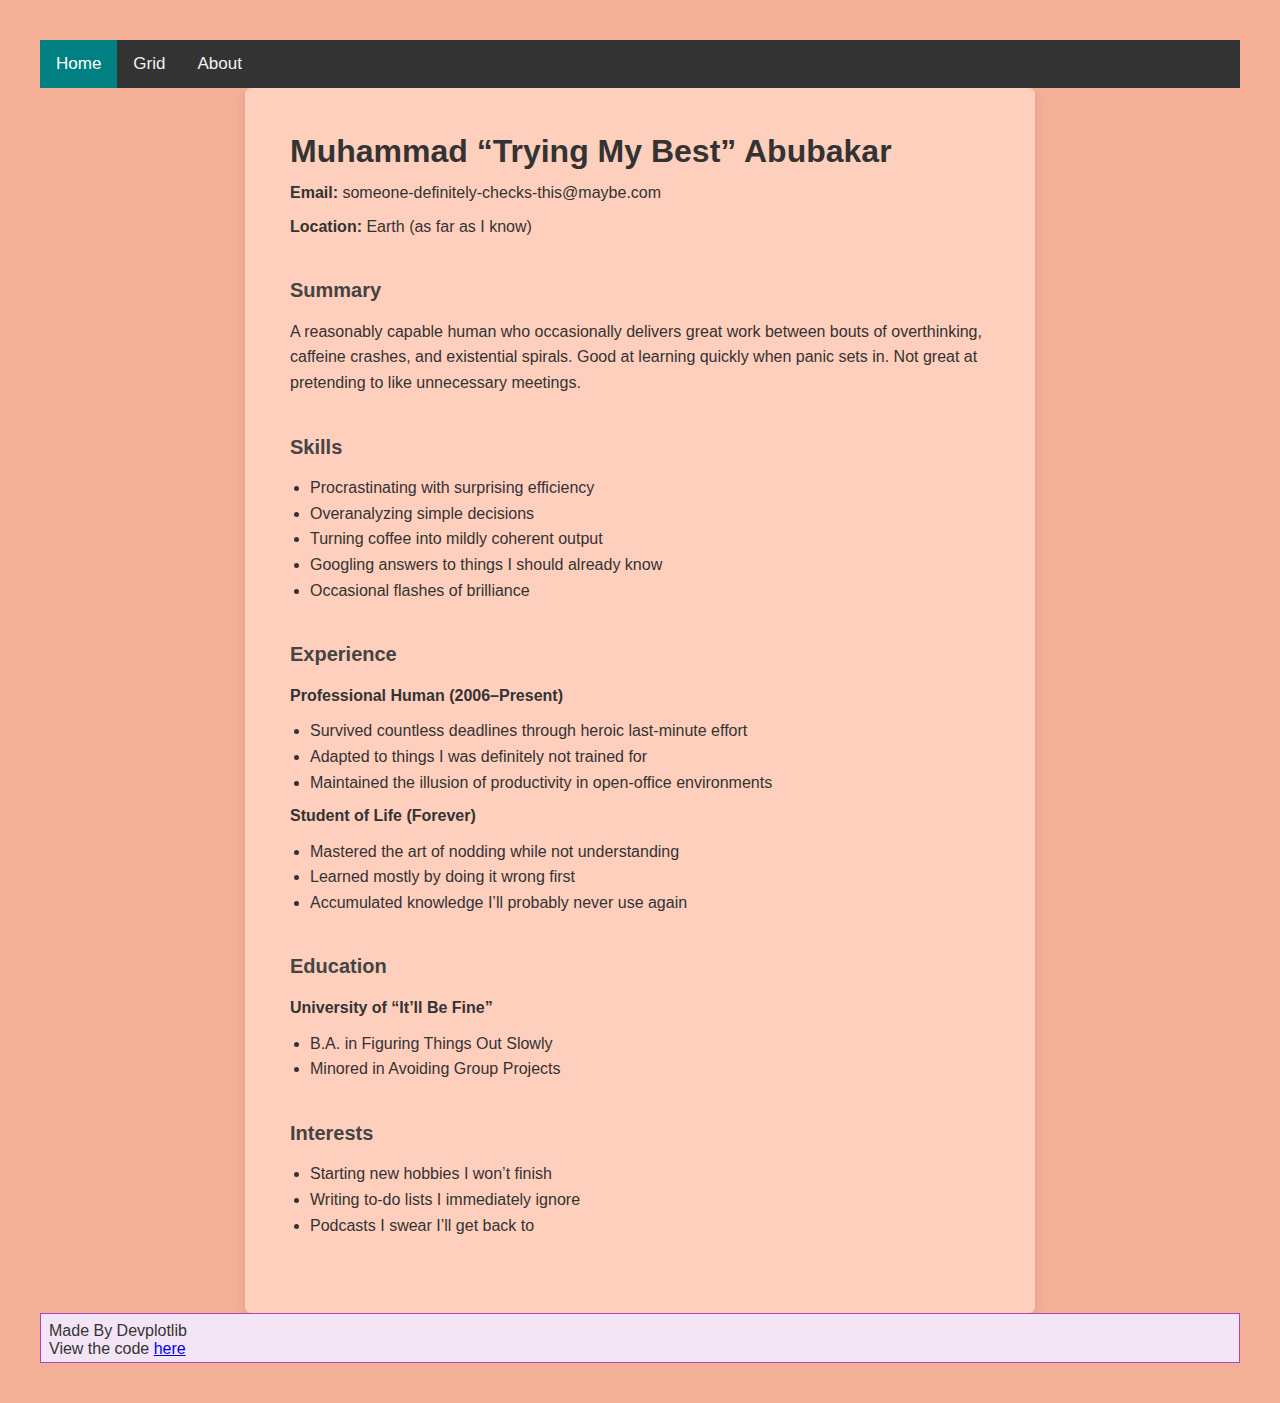
<file: about.html>
<!DOCTYPE html>
<html lang="en">
<head>
    <meta charset="UTF-8">
    <meta name="viewport" content="width=device-width, initial-scale=1.0">
    <link rel="stylesheet" href="about.css">
    <title>My honest </title>
</head>
<body>
    <div class="topnav">
        <a class="active" href="/">Home</a>
        <a href="/grid.html">Grid</a>
        <a href="/about.html">About</a>
    </div>
    <div class="container">

    <h1>Muhammad “Trying My Best” Abubakar</h1>
    <p><strong>Email:</strong> someone-definitely-checks-this@maybe.com</p>
    <p><strong>Location:</strong> Earth (as far as I know)</p>

    <div class="section">
        <h2>Summary</h2>
        <p>
            A reasonably capable human who occasionally delivers great work between bouts of overthinking, caffeine crashes,
            and existential spirals. Good at learning quickly when panic sets in. Not great at pretending to like unnecessary meetings.
        </p>
    </div>

    <div class="section">
        <h2>Skills</h2>
        <ul>
            <li>Procrastinating with surprising efficiency</li>
            <li>Overanalyzing simple decisions</li>
            <li>Turning coffee into mildly coherent output</li>
            <li>Googling answers to things I should already know</li>
            <li>Occasional flashes of brilliance</li>
        </ul>
    </div>

    <div class="section">
        <h2>Experience</h2>
        <p><strong>Professional Human (2006–Present)</strong></p>
        <ul>
            <li>Survived countless deadlines through heroic last-minute effort</li>
            <li>Adapted to things I was definitely not trained for</li>
            <li>Maintained the illusion of productivity in open-office environments</li>
        </ul>

        <p><strong>Student of Life (Forever)</strong></p>
        <ul>
            <li>Mastered the art of nodding while not understanding</li>
            <li>Learned mostly by doing it wrong first</li>
            <li>Accumulated knowledge I’ll probably never use again</li>
        </ul>
    </div>

    <div class="section">
        <h2>Education</h2>
        <p><strong>University of “It’ll Be Fine”</strong></p>
        <ul>
            <li>B.A. in Figuring Things Out Slowly</li>
            <li>Minored in Avoiding Group Projects</li>
        </ul>
    </div>

    <div class="section">
        <h2>Interests</h2>
        <ul>
            <li>Starting new hobbies I won’t finish</li>
            <li>Writing to-do lists I immediately ignore</li>
            <li>Podcasts I swear I’ll get back to</li>
        </ul>
    </div>

</div>
<footer class="footer">
    <div class="footer-content">
        Made By Devplotlib
        <br>
        View the code <a href="https://github.com/devplotlib/bobadrops">here</a>
    </div>
</footer>
</body>
</html>
</file>
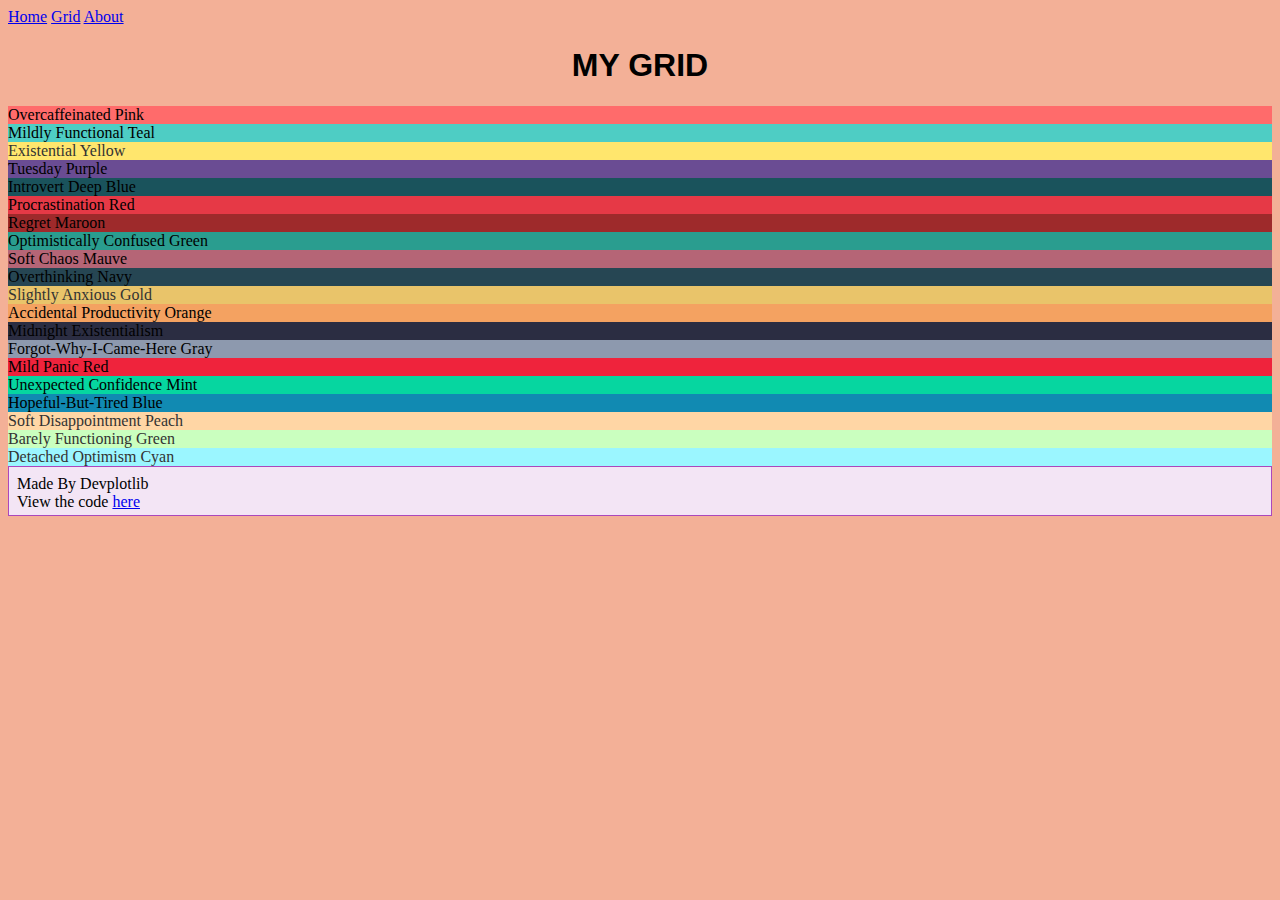
<file: grid.html>
<!DOCTYPE html>
<html lang="en">
<head>
    <meta charset="UTF-8">
    <meta name="viewport" content="width=device-width, initial-scale=1.0">
    <title>COLOR GRID!!!</title>
    <link rel="stylesheet" href="styles.css">
</head>
<body>
    <div class="topnav">
        <a class="active" href="/index.html">Home</a>
        <a href="/grid.html">Grid</a>
        <a href="/about.html">About</a>
    </div>
    <h1 style="text-align: center;">MY GRID</h1>
    <div class="grid">
    <div class="tile" style="background:#ff6b6b;">Overcaffeinated Pink</div>
    <div class="tile" style="background:#4ecdc4;">Mildly Functional Teal</div>
    <div class="tile" style="background:#ffe66d; color:#333;">Existential Yellow</div>
    <div class="tile" style="background:#6a4c93;">Tuesday Purple</div>
    <div class="tile" style="background:#1a535c;">Introvert Deep Blue</div>
    <div class="tile" style="background:#e63946;">Procrastination Red</div>
    <div class="tile" style="background:#9e2a2b;">Regret Maroon</div>
    <div class="tile" style="background:#2a9d8f;">Optimistically Confused Green</div>
    <div class="tile" style="background:#b56576;">Soft Chaos Mauve</div>
    <div class="tile" style="background:#264653;">Overthinking Navy</div>
    <div class="tile" style="background:#e9c46a; color:#333;">Slightly Anxious Gold</div>
    <div class="tile" style="background:#f4a261;">Accidental Productivity Orange</div>
    <div class="tile" style="background:#2b2d42;">Midnight Existentialism</div>
    <div class="tile" style="background:#8d99ae;">Forgot-Why-I-Came-Here Gray</div>
    <div class="tile" style="background:#ef233c;">Mild Panic Red</div>
    <div class="tile" style="background:#06d6a0;">Unexpected Confidence Mint</div>
    <div class="tile" style="background:#118ab2;">Hopeful-But-Tired Blue</div>
    <div class="tile" style="background:#ffd6a5; color:#333;">Soft Disappointment Peach</div>
    <div class="tile" style="background:#caffbf; color:#333;">Barely Functioning Green</div>
    <div class="tile" style="background:#9bf6ff; color:#333;">Detached Optimism Cyan</div>
    </div>

<footer class="footer">
    <div class="footer-content">
        Made By Devplotlib
        <br>
        View the code <a href="https://github.com/devplotlib/bobadrops">here</a>
    </div>
</footer>
</body>
</html>
</file>
<file: about.css>
body {
    font-family: Arial, sans-serif;
    background: #f9f9f9;
    margin: 0;
    padding: 40px;
    color: #333;
    background-color:rgb(243, 176, 151);

}

.container {
    max-width: 700px;
    margin: 0 auto;
    background: rgb(255, 207, 189);
    padding: 45px;
    border-radius: 6px;
    box-shadow: 0 3px 10px rgba(0,0,0,0.1);
}

h1 {
    margin: 0 0 10px;
    font-size: 32px;
    font-weight: 700;
}

h2 {
    font-size: 20px;
    margin-top: 40px;
    color: #444;
}

p {
    line-height: 1.6;
    margin: 8px 0;
}

ul {
    margin: 10px 0 0 20px;
    padding: 0;
    line-height: 1.6;
}

.section {
    margin-bottom: 30px;
}

.topnav {
  background-color: #333;
  overflow: hidden;
}

.topnav a {
  float: left;
  color: #f2f2f2;
  text-align: center;
  padding: 14px 16px;
  text-decoration: none;
  font-size: 17px;
}

.topnav a:hover {
  background-color: rgb(255, 108, 54);
  color: black;
}

.topnav a.active {
  background-color: teal;
  color: white;
}

.footer{
    height: 50px;
}

.footer-content{
    background-color: #f3e5f5;
    border: 1px solid #ab47bc;
    height: 32px; 
    padding: 8px;
}
</file>
<file: styles.css>
.mainimage {
    width: 20%;
   
}
.center-main{
    display:flex;
    justify-content: center;
    align-items: center;
    height: 600px;
}

body{
    background-color:rgb(243, 176, 151);
}

h1{
    font-family:'Segoe UI', Tahoma, Geneva, Verdana, sans-serif;
}

h3{
    font-family:'Trebuchet MS', 'Lucida Sans Unicode', 'Lucida Grande', 'Lucida Sans', Arial, sans-serif;
    margin-bottom: 0px;
}

.grow {
  padding: 50px;
  transition: transform .2s; 
  width: 200px;
  height: 200px;
  margin: 0 auto;
}

.grow:hover {
  transform: scale(1.5); /* (150% zoom - Note: if the zoom is too large, it will go outside of the viewport) */
}

.footer{
    height: 50px;
}

.footer-content{
    background-color: #f3e5f5;
    border: 1px solid #ab47bc;
    height: 32px; /* height + top/bottom paddding + top/bottom border must add up to footer height */
    padding: 8px;
}
</file>
